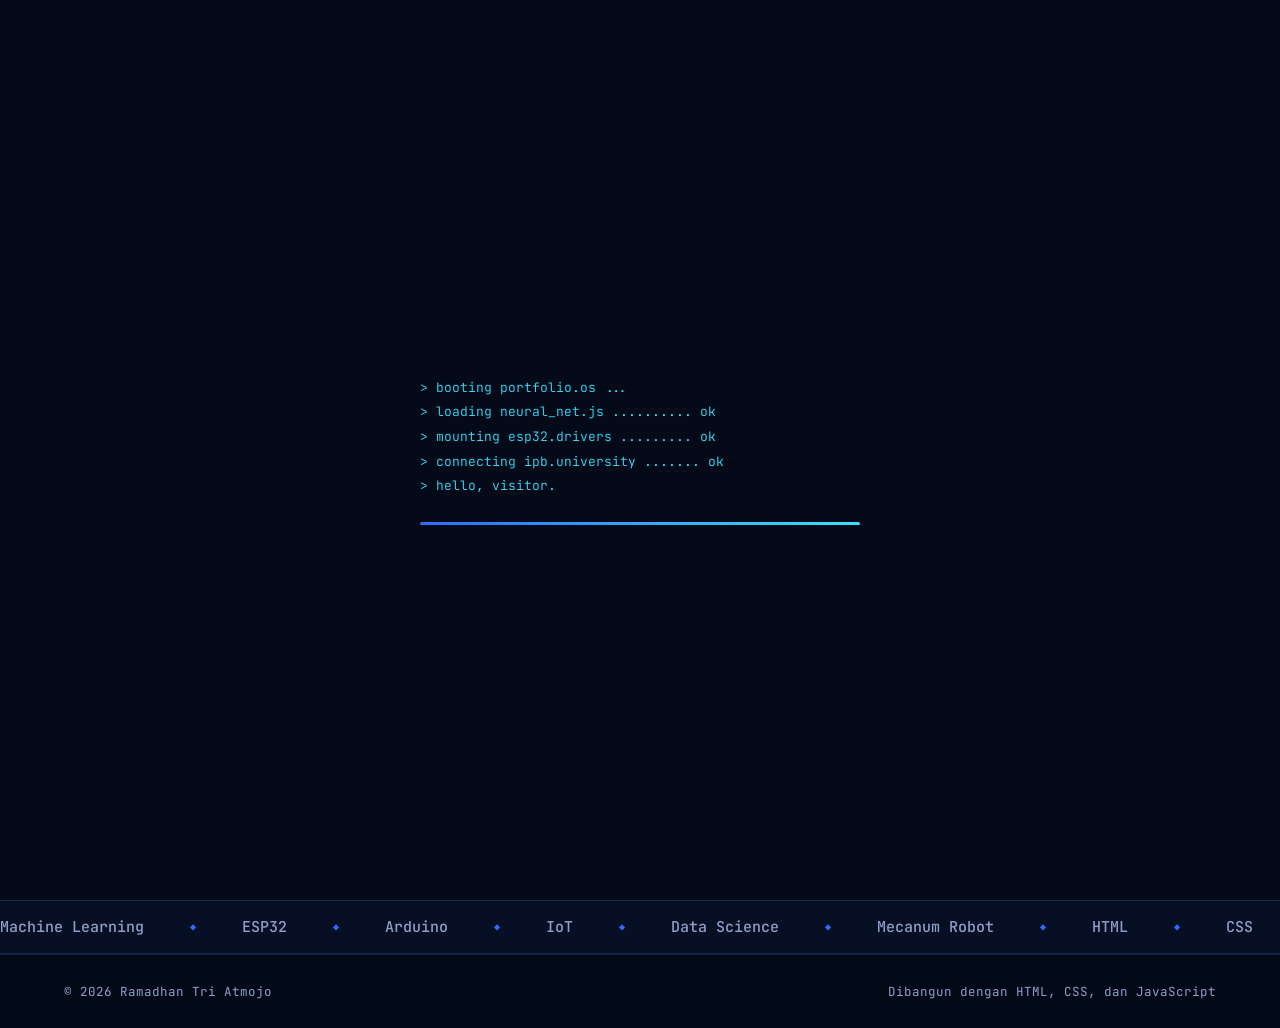
<file: index.html>
<!DOCTYPE html>
<html lang="id">
<head>
<meta charset="UTF-8">
<meta name="viewport" content="width=device-width, initial-scale=1">
<title>Ramadhan Tri Atmojo — AI Student, IPB University</title>
<meta name="description" content="Portfolio & CV Ramadhan Tri Atmojo, pendiri PT Vigaro Atmajaya (rencana), mahasiswa Kecerdasan Buatan IPB University. AI, data, robotika, IoT, dan web development.">
<meta name="theme-color" content="#040A18">
<link rel="preconnect" href="https://fonts.googleapis.com">
<link rel="preconnect" href="https://fonts.gstatic.com" crossorigin>
<link href="https://fonts.googleapis.com/css2?family=JetBrains+Mono:wght@400;500;700&family=Sora:wght@300;400;600;800&display=swap" rel="stylesheet">
<link rel="stylesheet" href="css/style.css">
</head>
<body>

<!-- BOOT SEQUENCE -->
<div id="boot" aria-hidden="true">
  <div class="boot-box">
    <pre id="bootLog"></pre>
    <div class="boot-bar"><i id="bootFill"></i></div>
  </div>
</div>

<canvas id="tiles" aria-hidden="true"></canvas>
<canvas id="matrix" aria-hidden="true"></canvas>
<div id="ring" aria-hidden="true"></div>
<canvas id="net" aria-hidden="true"></canvas>
<div class="grid-bg" aria-hidden="true"></div>
<div class="glow" id="glow" aria-hidden="true"></div>
<div class="progress"><i id="progress"></i></div>

<header class="nav" id="nav">
  <a href="#home" class="brand" aria-label="Beranda">
    <span class="brand-mark">RTA</span>
  </a>
  <nav class="links" id="links">
    <a href="#about" data-i18n="nav_about">Tentang</a>
    <a href="#skills" data-i18n="nav_skills">Skill</a>
    <a href="#projects" data-i18n="nav_projects">Proyek</a>
    <a href="#company" data-i18n="nav_company">Perusahaan</a>
    <a href="#lab" data-i18n="nav_lab">Lab</a>
    <a href="#education" data-i18n="nav_edu">Pendidikan</a>
    <a href="#terminal" data-i18n="nav_term">Terminal</a>
    <a href="#contact" data-i18n="nav_contact">Kontak</a>
  </nav>
  <div class="nav-right">
    <button class="pal-btn" id="palBtn" aria-label="Command palette"><kbd>Ctrl</kbd><kbd>K</kbd></button>
    <button class="lang" id="lang" aria-label="Ganti bahasa"><span class="on">ID</span><span>EN</span></button>
    <button class="burger" id="burger" aria-label="Menu"><i></i><i></i><i></i></button>
  </div>
</header>

<main id="top">

<!-- HOME -->
<div class="page active" id="home">
<section class="hero">
  <div class="hero-copy">
    <p class="status"><span class="pulse"></span><span data-i18n="status">Mahasiswa AI di IPB University</span></p>
    <h1 class="name" aria-label="Ramadhan Tri Atmojo">
      <span class="glitch" data-text="Ramadhan">Ramadhan</span>
      <span class="glitch" data-text="Tri Atmojo">Tri Atmojo</span>
    </h1>
    <p class="typed-line"><span class="prompt">&gt;</span> <span id="typed"></span><span class="caret"></span></p>
    <p class="lead" data-i18n="hero_lead">Aku belajar kecerdasan buatan sambil membuat sesuatu: dari model prediksi dan robot ESP32 sampai perangkat suara pintar dan website yang benar-benar online.</p>
    <div class="cta">
      <a href="#projects" class="btn primary" data-i18n="cta_projects">Lihat proyek</a>
      <a href="#contact" class="btn ghost" data-i18n="cta_contact">Hubungi aku</a>
    </div>
    <a href="#company" class="venture"><svg viewBox="0 0 24 24" aria-hidden="true"><path d="M12 2l8.66 5v10L12 22l-8.66-5V7z" fill="none" stroke="currentColor" stroke-width="1.6"/><path d="M8 9l4 7 4-7" fill="none" stroke="currentColor" stroke-width="1.6"/></svg><span data-i18n="vent">Pendiri PT Vigaro Atmajaya (dalam perencanaan)</span></a>
    <ul class="stats">
      <li><b data-count="4">0</b><span data-i18n="stat_proj">proyek unggulan</span></li>
      <li><b data-count="4">0</b><span data-i18n="stat_dom">bidang: AI, robotika, IoT, web</span></li>
      <li><b data-count="7">0</b><span data-i18n="stat_int">area yang kupelajari</span></li>
    </ul>
  </div>

  <div class="hero-photo">
    <div class="hud" id="hud">
      <canvas id="sphere" aria-hidden="true"></canvas>
      <svg class="ring r1" viewBox="0 0 200 200"><circle cx="100" cy="100" r="96" fill="none" stroke-dasharray="2 10"/></svg>
      <svg class="ring r2" viewBox="0 0 200 200"><circle cx="100" cy="100" r="88" fill="none" stroke-dasharray="40 18 6 18"/></svg>
      <div class="frame">
        <img src="assets/hero.jpg" alt="Ramadhan Tri Atmojo berjas almamater IPB di depan Gedung Andi Hakim Nasoetion" width="900" height="1600">
        <span class="scan"></span>
        <span class="corner tl"></span><span class="corner tr"></span><span class="corner bl"></span><span class="corner br"></span>
        <div class="tag t1"><i></i>face.detect &nbsp;ok</div>
        <div class="tag t2"><i></i>IPB University</div>
      </div>
      <div class="chip c1">ESP32</div>
      <div class="chip c2">ML</div>
      <div class="chip c3">IoT</div>
      <div class="chip c4">&lt;/&gt;</div>
    </div>
  </div>

  <a href="#about" class="scroll-hint" aria-label="Scroll"><i></i></a>
</section>

<!-- MARQUEE -->
<div class="marquee" aria-hidden="true">
  <div class="track" id="marquee"></div>
</div>

</div>

<!-- ABOUT -->
<section id="about" class="sec page">
  <div class="sec-head">
    <h2 class="split" data-i18n="about_h">Orang di balik kodenya</h2>
    <p class="sub" data-i18n="about_sub">AI student, builder, technology enthusiast.</p>
  </div>
  <div class="about">
    <div class="about-photo">
      <img src="assets/point.jpg" alt="Ramadhan menunjuk ke kamera di halaman kampus IPB" loading="lazy">
      <div class="photo-label"><span class="blink"></span> online</div>
    </div>
    <div class="about-text">
      <p data-i18n="about_p1">Aku Ramadhan Tri Atmojo, mahasiswa Kecerdasan Buatan di IPB University, Sekolah Sains Data, Matematika dan Ilmu Komputer. Aku tertarik pada AI, data, robotika, IoT, dan pengembangan software.</p>
      <p data-i18n="about_p2">Aku paling senang mengubah ide jadi teknologi yang bisa dipakai lewat proyek langsung: sistem machine learning, robot cerdas, perangkat berbasis AI, sampai aplikasi web.</p>
      <div class="interest" id="interest"></div>
      <div class="code-card">
<pre><span class="c-k">const</span> <span class="c-v">ramadhan</span> = {
  <span class="c-p">campus</span>: <span class="c-s">"IPB University"</span>,
  <span class="c-p">major</span>:  <span class="c-s">"Artificial Intelligence"</span>,
  <span class="c-p">mode</span>:   <span class="c-s">"learn → build → ship"</span>,
  <span class="c-p">building</span>: [<span class="c-s">"ML"</span>, <span class="c-s">"robots"</span>, <span class="c-s">"IoT"</span>, <span class="c-s">"web"</span>]
};</pre>
      </div>
    </div>
  </div>
</section>

<!-- SKILLS -->
<section id="skills" class="sec page">
  <div class="sec-head">
    <h2 class="split" data-i18n="skills_h">Tumpukan teknologiku</h2>
    <p class="sub" data-i18n="skills_sub">Arahkan kursor ke orbit, atau lihat daftarnya di sebelah.</p>
  </div>
  <div class="skills">
    <div class="orbit" id="orbit" aria-hidden="true">
      <div class="core"><span>AI</span></div>
    </div>
    <div class="skill-groups">
      <article class="sg">
        <h3>Artificial Intelligence &amp; Data</h3>
        <ul><li>Machine Learning</li><li>Data preprocessing</li><li>Exploratory Data Analysis</li><li>Feature engineering</li><li>Model evaluation</li><li data-i18n="sk_deploy">Konsep AI &amp; deployment</li></ul>
      </article>
      <article class="sg">
        <h3>Robotics &amp; Embedded</h3>
        <ul><li>ESP32</li><li>Arduino</li><li>Motor control</li><li>Servo</li><li>Mecanum robot</li><li>PS3 controller</li><li data-i18n="sk_sensor">Sensor &amp; aktuator</li></ul>
      </article>
      <article class="sg">
        <h3>IoT &amp; Smart Device</h3>
        <ul><li>Wi-Fi</li><li>Relay / smart home</li><li>Voice input</li><li data-i18n="sk_cloud">Layanan AI cloud</li></ul>
      </article>
      <article class="sg">
        <h3>Web Development</h3>
        <ul><li>HTML / CSS / JavaScript</li><li>Responsive UI</li><li>Multi-page website</li><li>GitHub</li><li>Vercel</li><li data-i18n="sk_domain">Domain &amp; hosting</li></ul>
      </article>
    </div>
  </div>
</section>

<!-- PROJECTS -->
<section id="projects" class="sec page">
  <div class="sec-head">
    <h2 class="split" data-i18n="proj_h">Hal-hal yang sudah kubangun</h2>
    <p class="sub" data-i18n="proj_sub">Empat proyek, empat sisi teknologi.</p>
  </div>
  <div class="projects">

    <article class="card tilt">
      <div class="viz viz-chart">
        <svg viewBox="0 0 320 150" preserveAspectRatio="none">
          <g class="gridl"><path d="M0 30H320M0 75H320M0 120H320"/></g>
          <path class="area" d="M10 118 C40 110 60 90 90 96 S140 60 170 66 S215 40 240 44 L240 150 L10 150Z"/>
          <path class="line" d="M10 118 C40 110 60 90 90 96 S140 60 170 66 S215 40 240 44"/>
          <path class="pred" d="M240 44 C262 38 285 30 310 22"/>
          <circle class="dot" cx="240" cy="44" r="4"/>
          <circle class="dot2" cx="310" cy="22" r="4"/>
        </svg>
        <span class="viz-tag">prediksi_produksi.fit()</span>
      </div>
      <div class="card-body">
        <p class="cat">AI &amp; Machine Learning</p>
        <h3>Lacta-Predict</h3>
        <p data-i18n="p1_desc">Sistem prediksi produksi susu sapi perah berbasis data tabular. Mencakup preprocessing, EDA, feature engineering, dan evaluasi model.</p>
        <ul class="tags"><li>Tabular data</li><li>EDA</li><li>Feature engineering</li><li>Model evaluation</li></ul>
      </div>
    </article>

    <article class="card tilt">
      <div class="viz viz-robot" id="robotViz">
        <span class="viz-tag">mecanum.drive(x, y, rot)</span>
      </div>
      <div class="card-body">
        <p class="cat">Robotics &amp; Embedded System</p>
        <h3>ESP32 Mecanum Robot</h3>
        <p data-i18n="p2_desc">Konsep robot transporter beroda mecanum berbasis ESP32, dengan beberapa motor, servo, gripper, dan sistem lift. Dikendalikan lewat PS3 controller.</p>
        <ul class="tags"><li>ESP32</li><li>Motor control</li><li>Servo</li><li>PS3 controller</li></ul>
      </div>
    </article>

    <article class="card tilt">
      <div class="viz viz-voice">
        <div class="wave" id="wave"></div>
        <span class="viz-tag">aiva.listen()</span>
      </div>
      <div class="card-body">
        <p class="cat">AI &amp; IoT</p>
        <h3>AIVA Smart Voice Assistant</h3>
        <p data-i18n="p3_desc">Perangkat berbasis ESP32 yang menggabungkan input suara, speaker, Wi-Fi, relay untuk smart home, dan layanan AI di cloud.</p>
        <ul class="tags"><li>ESP32</li><li>Voice</li><li>Smart home</li><li>Cloud AI</li></ul>
      </div>
    </article>

    <article class="card tilt">
      <div class="viz viz-web">
        <div class="browser">
          <div class="bar"><i></i><i></i><i></i><span>samlegalprima</span></div>
          <div class="code" id="webCode"></div>
        </div>
        <span class="viz-tag">vercel deploy --prod</span>
      </div>
      <div class="card-body">
        <p class="cat">Web Development &amp; Deployment</p>
        <h3>SAM Legal Prima</h3>
        <p data-i18n="p4_desc">Website company profile multi-halaman dengan UI responsif, dibangun dengan HTML, CSS, dan JavaScript, lalu di-deploy lewat GitHub dan Vercel dengan domain sendiri.</p>
        <ul class="tags"><li>HTML/CSS/JS</li><li>GitHub</li><li>Vercel</li><li>Responsive</li></ul>
      </div>
    </article>

  </div>
</section>

<!-- LAB -->
<section id="lab" class="sec page">
  <div class="sec-head">
    <h2 class="split" data-i18n="lab_h">Lab interaktif</h2>
    <p class="sub" data-i18n="lab_sub">Dua demo nyata yang berjalan langsung di browsermu.</p>
  </div>
  <div class="lab">
    <article class="lab-card">
      <header>
        <h3 data-i18n="mec_h">Simulator Mecanum Drive</h3>
        <p data-i18n="mec_p">Kendalikan robot dengan W A S D atau tombol panah, putar dengan Q dan E. Kecepatan empat roda dihitung dengan kinematika mecanum yang asli. Diam sebentar dan robot jalan sendiri.</p>
      </header>
      <canvas id="mecCv" width="640" height="400" aria-label="Simulator robot mecanum"></canvas>
      <div class="wheels" id="wheelBars"></div>
      <div class="pad" id="mecPad">
        <button data-k="q" aria-label="Putar kiri">⟲</button><button data-k="w" aria-label="Maju">▲</button><button data-k="e" aria-label="Putar kanan">⟳</button>
        <button data-k="a" aria-label="Geser kiri">◀</button><button data-k="s" aria-label="Mundur">▼</button><button data-k="d" aria-label="Geser kanan">▶</button>
      </div>
    </article>
    <article class="lab-card">
      <header>
        <h3 data-i18n="nn_h">Playground Jaringan Saraf</h3>
        <p data-i18n="nn_p">Jaringan saraf kecil (7-8-8-1) yang benar-benar dilatih di browsermu saat ini. Lihat batas keputusannya berubah seiring epoch.</p>
      </header>
      <canvas id="nnCv" width="440" height="440" aria-label="Visualisasi jaringan saraf"></canvas>
      <div class="nn-ctl">
        <button class="mini" id="nnToggle" data-i18n="nn_pause">Jeda</button>
        <button class="mini" id="nnReset" data-i18n="nn_reset">Reset</button>
        <span class="sep"></span>
        <button class="mini ds on" data-ds="spiral" data-i18n="ds_spiral">Spiral</button>
        <button class="mini ds" data-ds="circle" data-i18n="ds_circle">Lingkaran</button>
        <button class="mini ds" data-ds="xor">XOR</button>
      </div>
      <div class="nn-stats"><span>epoch <b id="nnEp">0</b></span><span>loss <b id="nnLoss">–</b></span><span>acc <b id="nnAcc">–</b></span></div>
    </article>
  </div>
</section>

<!-- EDUCATION -->
<section id="education" class="sec page">
  <div class="sec-head">
    <h2 class="split" data-i18n="edu_h">Pendidikan</h2>
    <p class="sub" data-i18n="edu_sub">Tempat aku belajar membangun AI.</p>
  </div>
  <div class="edu">
    <div class="edu-photo">
      <img src="assets/campus.jpg" alt="Ramadhan di depan Gedung Andi Hakim Nasoetion, IPB University" loading="lazy">
      <div class="edu-cap"><b>Gedung Andi Hakim Nasoetion</b><span>IPB University, Bogor</span></div>
    </div>
    <div class="timeline">
      <div class="node">
        <div class="dot"></div>
        <div class="node-body">
          <h3>IPB University</h3>
          <p class="degree" data-i18n="edu_deg">Kecerdasan Buatan (Artificial Intelligence)</p>
          <p class="where" data-i18n="edu_school">Sekolah Sains Data, Matematika dan Ilmu Komputer</p>
          <p class="now"><span class="pulse"></span><span data-i18n="edu_now">Mahasiswa aktif</span></p>
        </div>
      </div>
      <div class="node next">
        <div class="dot"></div>
        <div class="node-body">
          <h3 data-i18n="next_h">Sedang kukerjakan</h3>
          <p data-i18n="next_p">Memperdalam machine learning dan deployment AI, sambil terus membangun proyek robotika, IoT, dan web.</p>
        </div>
      </div>
    </div>
  </div>
</section>

<!-- TERMINAL -->
<section id="terminal" class="sec page">
  <div class="sec-head">
    <h2 class="split" data-i18n="term_h">Coba terminalku</h2>
    <p class="sub" data-i18n="term_sub">Ketik <code>help</code> lalu tekan Enter.</p>
  </div>
  <div class="term" id="term">
    <div class="term-bar"><i></i><i></i><i></i><span>ramadhan@ipb: ~</span></div>
    <div class="term-body" id="termBody" aria-live="polite"></div>
    <form class="term-in" id="termForm" autocomplete="off">
      <label for="termInput" class="prompt">ramadhan@ipb:~$</label>
      <input id="termInput" type="text" spellcheck="false" autocapitalize="off" aria-label="Perintah terminal">
    </form>
    <div class="term-quick" id="termQuick"></div>
  </div>
</section>

<!-- COMPANY -->
<section id="company" class="sec page">
  <div class="sec-head">
    <h2 class="split" data-i18n="co_h">Perusahaan teknologi yang sedang kurencanakan</h2>
    <p class="sub" data-i18n="co_sub">Dari proyek kuliah menuju produk dan layanan nyata.</p>
  </div>
  <div class="company">
    <div class="co-logo" aria-hidden="true">
      <svg viewBox="0 0 240 240">
        <defs><linearGradient id="cg" x1="0" y1="0" x2="1" y2="1"><stop offset="0" stop-color="#38E1FF"/><stop offset="1" stop-color="#2F6BFF"/></linearGradient></defs>
        <g class="co-spin"><polygon points="120,6 219,63 219,177 120,234 21,177 21,63" fill="none" stroke="#38E1FF" stroke-width="1" stroke-dasharray="3 9" opacity=".7"/></g>
        <polygon points="120,22 206,71 206,169 120,218 34,169 34,71" fill="rgba(47,107,255,.08)" stroke="url(#cg)" stroke-width="3"/>
        <g class="co-spin rev"><polygon points="120,44 187,82 187,158 120,196 53,158 53,82" fill="none" stroke="#2F6BFF" stroke-width="1.2" stroke-dasharray="30 14 4 14"/></g>
        <path class="co-v" d="M82 88 L120 160 L158 88" fill="none" stroke="url(#cg)" stroke-width="9" stroke-linecap="round" stroke-linejoin="round"/>
        <path d="M120 160 V196" stroke="#38E1FF" stroke-width="3" stroke-linecap="round"/>
        <circle class="co-n" cx="82" cy="88" r="6" fill="#38E1FF"/><circle class="co-n" cx="158" cy="88" r="6" fill="#FFB84D"/><circle class="co-n" cx="120" cy="196" r="6" fill="#38E1FF"/>
      </svg>
    </div>
    <div class="co-text">
      <p class="co-status"><span class="pulse amber"></span><span data-i18n="co_status">Tahap perencanaan</span></p>
      <h3 class="co-name">PT Vigaro Atmajaya</h3>
      <p data-i18n="co_p1">PT Vigaro Atmajaya adalah rencana perusahaan teknologi yang ingin kubangun. Tujuannya mengubah pengalaman di proyek AI, robotika, IoT, dan web menjadi produk dan layanan yang berguna bagi bisnis dan masyarakat.</p>
      <p data-i18n="co_p2">Saat ini perusahaan ini masih dalam tahap perencanaan. Semua yang kubangun di bagian Proyek menjadi fondasinya.</p>
      <p class="founder"><span data-i18n="co_founder">Pendiri</span>: Ramadhan Tri Atmojo</p>
    </div>
  </div>

  <div class="co-focus">
    <article class="fc"><h3 data-i18n="f1_h">Solusi AI &amp; Data</h3><p data-i18n="f1_p">Sistem prediksi dan analisis data untuk kebutuhan nyata, seperti yang dibangun di Lacta-Predict.</p></article>
    <article class="fc"><h3 data-i18n="f2_h">Robotika &amp; IoT</h3><p data-i18n="f2_p">Perangkat pintar, robot, dan smart home berbasis ESP32 dan layanan cloud.</p></article>
    <article class="fc"><h3 data-i18n="f3_h">Web &amp; Software</h3><p data-i18n="f3_p">Website dan aplikasi yang dibangun, di-deploy, dan dirawat sampai benar-benar online.</p></article>
  </div>

  <h3 class="rm-title" data-i18n="rm_h">Rencana tahapan</h3>
  <ol class="roadmap">
    <li class="rm-step now"><b data-i18n="rm1">Riset &amp; konsep</b><span data-i18n="rm1s">Sedang berjalan</span></li>
    <li class="rm-step"><b data-i18n="rm2">Prototipe produk</b><span data-i18n="rm2s">Berikutnya</span></li>
    <li class="rm-step"><b data-i18n="rm3">Legalitas &amp; pendirian</b><span data-i18n="rm3s">Direncanakan</span></li>
    <li class="rm-step"><b data-i18n="rm4">Peluncuran</b><span data-i18n="rm4s">Direncanakan</span></li>
  </ol>
</section>

<!-- CONTACT -->
<section id="contact" class="sec page contact">
  <div class="contact-box">
    <h2 data-i18n="contact_h">Mari bikin sesuatu bareng.</h2>
    <p data-i18n="contact_p">Terbuka untuk kolaborasi proyek, lomba, magang, dan diskusi seputar AI, robotika, dan web.</p>
    <div class="contact-links" id="contactLinks"></div>
  </div>
</section>

</main>

<footer class="foot">
  <span>© <span id="year"></span> Ramadhan Tri Atmojo</span>
  <span class="foot-r" data-i18n="foot">Dibangun dengan HTML, CSS, dan JavaScript</span>
</footer>

<div id="palette" hidden>
  <div class="pal-box" role="dialog" aria-modal="true" aria-label="Command palette">
    <input id="palIn" type="text" autocomplete="off" spellcheck="false">
    <ul id="palList" role="listbox"></ul>
    <div class="pal-foot"><span>↑ ↓</span> navigasi · <span>Enter</span> buka · <span>Esc</span> tutup · <span>1–9</span> loncat halaman</div>
  </div>
</div>
<div class="hud-status" aria-hidden="true"><span class="blink"></span> <span id="hudPage">home</span> <i>|</i> <span id="hudClock">00:00:00</span> <i>|</i> <span id="hudFps">60</span> fps</div>

<script src="js/config.js"></script>
<script src="js/fx.js"></script>
<script src="js/lab.js"></script>
<script src="js/main.js"></script>
</body>
</html>
</file>
<file: css/style.css>
:root{
  --ink:#040A18;
  --panel:#0A1530;
  --panel2:#0E1C40;
  --line:rgba(120,160,255,.16);
  --blue:#2F6BFF;
  --cyan:#38E1FF;
  --amber:#FFB84D;
  --text:#E8EEFF;
  --muted:#8FA0C8;
  --display:'Sora',system-ui,-apple-system,'Segoe UI',sans-serif;
  --mono:'JetBrains Mono',ui-monospace,Consolas,monospace;
  --pad:clamp(20px,5vw,72px);
}
*{box-sizing:border-box;margin:0;padding:0}
html{scroll-behavior:auto}
body{background:var(--ink);color:var(--text);font-family:var(--display);font-weight:300;line-height:1.7;overflow-x:hidden;-webkit-font-smoothing:antialiased}
img{display:block;max-width:100%}
a{color:inherit;text-decoration:none}
ul{list-style:none}
code{font-family:var(--mono);color:var(--cyan);background:rgba(56,225,255,.08);padding:1px 7px;border-radius:5px;font-size:.9em}
:focus-visible{outline:2px solid var(--cyan);outline-offset:3px;border-radius:4px}
::selection{background:var(--blue);color:#fff}

/* ---------- Background layers ---------- */
#net{position:fixed;inset:0;width:100%;height:100%;z-index:0;pointer-events:none}
.grid-bg{position:fixed;inset:0;z-index:0;pointer-events:none;
  background-image:linear-gradient(var(--line) 1px,transparent 1px),linear-gradient(90deg,var(--line) 1px,transparent 1px);
  background-size:64px 64px;
  -webkit-mask-image:radial-gradient(ellipse at 50% 30%,#000 10%,transparent 75%);
  mask-image:radial-gradient(ellipse at 50% 30%,#000 10%,transparent 75%);opacity:.5}
.glow{position:fixed;width:520px;height:520px;left:0;top:0;z-index:0;pointer-events:none;border-radius:50%;
  background:radial-gradient(circle,rgba(47,107,255,.22),transparent 65%);transform:translate(-50%,-50%);transition:opacity .3s}
main,.nav,.foot{position:relative;z-index:2}
.progress{position:fixed;top:0;left:0;right:0;height:3px;z-index:60}
.progress i{display:block;height:100%;width:0;background:linear-gradient(90deg,var(--blue),var(--cyan));box-shadow:0 0 12px var(--cyan)}

/* ---------- Boot ---------- */
#boot{position:fixed;inset:0;z-index:100;background:var(--ink);display:grid;place-items:center;transition:opacity .6s,visibility .6s}
#boot.done{opacity:0;visibility:hidden}
.boot-box{width:min(440px,86vw)}
#bootLog{font-family:var(--mono);font-size:13px;color:var(--cyan);line-height:1.9;min-height:130px;white-space:pre-wrap}
.boot-bar{height:3px;background:var(--line);margin-top:16px;border-radius:3px;overflow:hidden}
.boot-bar i{display:block;height:100%;width:0;background:linear-gradient(90deg,var(--blue),var(--cyan));transition:width .25s}

/* ---------- Nav ---------- */
.nav{position:fixed;top:0;left:0;right:0;z-index:50;display:flex;align-items:center;justify-content:space-between;padding:14px var(--pad);
  background:linear-gradient(rgba(4,10,24,.85),rgba(4,10,24,.35));backdrop-filter:blur(10px);-webkit-backdrop-filter:blur(10px);border-bottom:1px solid var(--line)}
.brand-mark{font-family:var(--mono);font-weight:700;font-size:15px;letter-spacing:.08em;padding:6px 12px;border:1px solid var(--cyan);color:var(--cyan);border-radius:6px;box-shadow:0 0 14px rgba(56,225,255,.25) inset}
.links{display:flex;gap:24px;font-size:14px}
.links a{color:var(--muted);position:relative;transition:color .2s}
.links a:hover,.links a.active{color:var(--text)}
.links a::after{content:"";position:absolute;left:0;bottom:-6px;height:2px;width:0;background:var(--cyan);transition:width .25s}
.links a.active::after,.links a:hover::after{width:100%}
.nav-right{display:flex;align-items:center;gap:12px}
.lang{display:flex;border:1px solid var(--line);border-radius:999px;overflow:hidden;background:rgba(10,21,48,.6);cursor:pointer;color:var(--muted);font:500 12px var(--mono)}
.lang span{padding:6px 11px;transition:.2s}
.lang span.on{background:var(--blue);color:#fff}
.burger{display:none;background:none;border:0;cursor:pointer;width:34px;height:34px;flex-direction:column;justify-content:center;gap:6px}
.burger i{display:block;height:2px;background:var(--text);transition:.3s}

/* ---------- Hero ---------- */
.hero{min-height:100vh;display:grid;grid-template-columns:1.15fr .85fr;align-items:center;gap:40px;padding:120px var(--pad) 70px;position:relative}
.status{display:inline-flex;align-items:center;gap:10px;font:500 13px var(--mono);color:var(--cyan);border:1px solid var(--line);background:rgba(10,21,48,.6);padding:7px 14px;border-radius:999px;margin-bottom:26px}
.pulse{width:8px;height:8px;border-radius:50%;background:#3dff9a;box-shadow:0 0 0 0 rgba(61,255,154,.6);animation:pulse 1.8s infinite}
@keyframes pulse{70%{box-shadow:0 0 0 10px rgba(61,255,154,0)}100%{box-shadow:0 0 0 0 rgba(61,255,154,0)}}
.name{font-weight:800;font-size:clamp(44px,7.4vw,104px);line-height:.98;margin-bottom:-.1em;letter-spacing:-.035em;display:flex;flex-direction:column}
.glitch{position:relative;display:inline-block;width:fit-content;padding-bottom:.12em;background:linear-gradient(100deg,#fff 30%,#9db9ff 70%,var(--cyan));-webkit-background-clip:text;background-clip:text;color:transparent}
.glitch::before,.glitch::after{content:attr(data-text);position:absolute;inset:0;opacity:0;-webkit-background-clip:text;background-clip:text}
.glitch::before{color:var(--cyan);-webkit-text-fill-color:var(--cyan);transform:translate(-3px,0);clip-path:inset(20% 0 55% 0)}
.glitch::after{color:#ff3d7f;-webkit-text-fill-color:#ff3d7f;transform:translate(3px,0);clip-path:inset(60% 0 8% 0)}
.glitch:hover::before,.glitch:hover::after,.boot-glitch .glitch::before,.boot-glitch .glitch::after{opacity:.8;animation:glitch .35s steps(2) 3}
@keyframes glitch{0%{transform:translate(-4px,1px)}50%{transform:translate(4px,-2px)}100%{transform:translate(-2px,1px)}}
.typed-line{margin-top:26px;font:500 clamp(16px,2vw,22px) var(--mono);color:var(--text);min-height:1.7em}
.prompt{color:var(--cyan)}
.caret{display:inline-block;width:10px;height:1.1em;background:var(--cyan);margin-left:3px;vertical-align:-3px;animation:blink 1s steps(1) infinite}
@keyframes blink{50%{opacity:0}}
.lead{margin-top:18px;max-width:54ch;color:var(--muted);font-size:clamp(15px,1.5vw,18px)}
.cta{display:flex;flex-wrap:wrap;gap:14px;margin-top:32px}
.btn{display:inline-flex;align-items:center;justify-content:center;padding:13px 26px;border-radius:10px;font-weight:600;font-size:15px;transition:transform .2s,box-shadow .3s,background .3s;border:1px solid transparent;cursor:pointer;font-family:var(--display)}
.btn.primary{background:linear-gradient(135deg,var(--blue),#1b49d6);color:#fff;box-shadow:0 8px 30px rgba(47,107,255,.4)}
.btn.primary:hover{transform:translateY(-3px);box-shadow:0 14px 40px rgba(56,225,255,.4)}
.btn.ghost{border-color:var(--line);background:rgba(10,21,48,.6);color:var(--text)}
.btn.ghost:hover{border-color:var(--cyan);color:var(--cyan);transform:translateY(-3px)}
.stats{display:flex;flex-wrap:wrap;gap:34px;margin-top:44px;padding-top:26px;border-top:1px solid var(--line)}
.stats li{display:flex;align-items:center;gap:12px;max-width:190px}
.stats b{font-size:42px;font-weight:800;line-height:1;color:var(--cyan);font-family:var(--display)}
.stats span{font-size:12.5px;color:var(--muted);line-height:1.4}

/* HUD photo */
.hero-photo{display:flex;justify-content:center}
.hud{position:relative;width:min(400px,82vw);aspect-ratio:9/13}
.ring{position:absolute;left:50%;top:50%;stroke:var(--cyan);stroke-width:1;opacity:.55;pointer-events:none}
.r1{width:128%;aspect-ratio:1;margin:-64% 0 0 -64%;animation:spin 40s linear infinite}
.r2{width:112%;aspect-ratio:1;margin:-56% 0 0 -56%;stroke:var(--blue);stroke-width:1.5;animation:spin 26s linear infinite reverse}
@keyframes spin{to{transform:rotate(360deg)}}
.frame{position:absolute;inset:0;border-radius:22px;overflow:hidden;border:1px solid rgba(56,225,255,.45);background:var(--panel);
  box-shadow:0 0 0 6px rgba(47,107,255,.08),0 30px 80px rgba(0,0,0,.6),0 0 60px rgba(47,107,255,.35);transform-style:preserve-3d;transition:transform .15s}
.frame img{width:100%;height:100%;object-fit:cover;object-position:50% 25%;filter:saturate(1.08) contrast(1.04)}
.frame::after{content:"";position:absolute;inset:0;background:linear-gradient(180deg,transparent 55%,rgba(4,10,24,.75));pointer-events:none}
.scan{position:absolute;left:0;right:0;height:90px;background:linear-gradient(180deg,transparent,rgba(56,225,255,.28),transparent);border-bottom:1px solid var(--cyan);animation:scan 4.5s ease-in-out infinite;z-index:3}
@keyframes scan{0%{top:-90px}100%{top:100%}}
.corner{position:absolute;width:26px;height:26px;border:2px solid var(--cyan);z-index:4}
.tl{top:12px;left:12px;border-right:0;border-bottom:0}.tr{top:12px;right:12px;border-left:0;border-bottom:0}
.bl{bottom:12px;left:12px;border-right:0;border-top:0}.br{bottom:12px;right:12px;border-left:0;border-top:0}
.tag{position:absolute;z-index:5;font:500 11px var(--mono);background:rgba(4,10,24,.75);border:1px solid var(--line);padding:5px 10px;border-radius:6px;display:flex;align-items:center;gap:7px;color:var(--cyan);backdrop-filter:blur(4px)}
.tag i{width:6px;height:6px;border-radius:50%;background:#3dff9a;animation:blink 1.4s infinite}
.t1{top:20px;right:18px}.t2{bottom:22px;left:50%;transform:translateX(-50%);color:var(--text);white-space:nowrap}
.chip{position:absolute;z-index:6;font:700 12px var(--mono);padding:8px 13px;border-radius:10px;background:rgba(10,21,48,.9);border:1px solid var(--cyan);color:var(--cyan);box-shadow:0 0 18px rgba(56,225,255,.3);animation:float 5s ease-in-out infinite}
.c1{left:-26px;top:14%}.c2{right:-22px;top:42%;animation-delay:-1.5s;border-color:var(--blue);color:#9db9ff}
.c3{left:-18px;bottom:20%;animation-delay:-3s;border-color:var(--amber);color:var(--amber)}.c4{right:-14px;bottom:6%;animation-delay:-2s}
@keyframes float{50%{transform:translateY(-14px)}}
.scroll-hint{position:absolute;bottom:22px;left:50%;width:24px;height:40px;border:1.5px solid var(--muted);border-radius:14px;transform:translateX(-50%);opacity:.7}
.scroll-hint i{position:absolute;left:50%;top:7px;width:3px;height:8px;margin-left:-1.5px;background:var(--cyan);border-radius:3px;animation:wheel 1.6s infinite}
@keyframes wheel{0%{opacity:1;transform:translateY(0)}100%{opacity:0;transform:translateY(14px)}}

/* ---------- Marquee ---------- */
.marquee{position:relative;z-index:2;overflow:hidden;border-block:1px solid var(--line);background:rgba(10,21,48,.55);padding:16px 0}
.track{display:flex;gap:46px;width:max-content;animation:marq 38s linear infinite;font:500 15px var(--mono);color:var(--muted)}
.track span{display:flex;align-items:center;gap:46px;white-space:nowrap}
.track span::after{content:"◆";color:var(--blue);font-size:10px}
.marquee:hover .track{animation-play-state:paused}
@keyframes marq{to{transform:translateX(-50%)}}

/* ---------- Sections ---------- */
.sec{padding:clamp(70px,10vw,130px) var(--pad);position:relative;z-index:2}
.sec-head{margin-bottom:54px;max-width:760px}
.sec-head h2{font-size:clamp(30px,4.6vw,56px);font-weight:800;letter-spacing:-.03em;line-height:1.1}
.sub{margin-top:12px;color:var(--muted);font-size:17px}
.split{position:relative;display:inline-block;overflow:hidden}
.split>span{display:inline-block;transform:translateY(105%);transition:transform .8s cubic-bezier(.2,.8,.2,1)}
.in .split>span,.split.in>span{transform:none}

/* About */
.about{display:grid;grid-template-columns:.8fr 1.2fr;gap:clamp(30px,5vw,70px);align-items:start}
.about-photo{position:relative;border-radius:20px;overflow:hidden;border:1px solid var(--line);aspect-ratio:3/4;max-width:420px}
.about-photo img{width:100%;height:100%;object-fit:cover;object-position:50% 20%}
.about-photo::after{content:"";position:absolute;inset:0;background:linear-gradient(135deg,rgba(47,107,255,.25),transparent 45%,rgba(56,225,255,.15));mix-blend-mode:screen}
.photo-label{position:absolute;left:14px;bottom:14px;z-index:2;font:500 12px var(--mono);background:rgba(4,10,24,.8);padding:6px 12px;border-radius:999px;border:1px solid var(--line);display:flex;align-items:center;gap:8px}
.blink{width:8px;height:8px;border-radius:50%;background:#3dff9a;animation:blink 1.2s infinite}
.about-text p{color:#c3cff0;font-size:17px;max-width:62ch;margin-bottom:18px}
.interest{display:flex;flex-wrap:wrap;gap:10px;margin:26px 0}
.interest span{font-size:13.5px;padding:7px 15px;border-radius:999px;border:1px solid var(--line);background:rgba(10,21,48,.7);transition:.25s}
.interest span:hover{border-color:var(--cyan);color:var(--cyan);transform:translateY(-3px);box-shadow:0 8px 20px rgba(56,225,255,.15)}
.code-card{border:1px solid var(--line);border-left:3px solid var(--cyan);background:rgba(6,14,36,.85);border-radius:12px;padding:20px 24px;overflow-x:auto}
.code-card pre{font:400 14px/1.8 var(--mono);color:#c3cff0}
.c-k{color:#c792ff}.c-v{color:var(--cyan)}.c-p{color:#9db9ff}.c-s{color:var(--amber)}

/* Skills */
.skills{display:grid;grid-template-columns:minmax(300px,.9fr) 1.1fr;gap:clamp(24px,4vw,60px);align-items:center}
.orbit{position:relative;width:min(480px,100%);aspect-ratio:1;margin:0 auto}
.core{position:absolute;left:50%;top:50%;width:26%;aspect-ratio:1;transform:translate(-50%,-50%);border-radius:50%;display:grid;place-items:center;
  background:radial-gradient(circle,var(--blue),#10256b);box-shadow:0 0 50px rgba(47,107,255,.8),0 0 0 8px rgba(47,107,255,.15);z-index:2;animation:corePulse 3s infinite}
.core span{font-weight:800;font-size:clamp(20px,3vw,32px);letter-spacing:.04em}
@keyframes corePulse{50%{box-shadow:0 0 80px rgba(56,225,255,.9),0 0 0 16px rgba(47,107,255,.08)}}
.o-ring{position:absolute;left:50%;top:50%;border-radius:50%;border:1px dashed rgba(120,160,255,.3);animation:spin linear infinite}
.o-item{position:absolute;transform:translate(-50%,-50%)}
.o-item span{display:block;font:500 11.5px var(--mono);padding:6px 11px;border-radius:8px;background:var(--panel2);border:1px solid var(--line);white-space:nowrap;animation:spin linear infinite reverse;animation-duration:inherit;transition:.25s}
.o-ring:hover,.o-ring:hover span{animation-play-state:paused}
.o-item span:hover{border-color:var(--cyan);color:var(--cyan);box-shadow:0 0 16px rgba(56,225,255,.4)}
.skill-groups{display:grid;grid-template-columns:1fr 1fr;gap:16px}
.sg{border:1px solid var(--line);background:linear-gradient(160deg,rgba(14,28,64,.8),rgba(8,17,40,.8));border-radius:16px;padding:22px;transition:.3s}
.sg:hover{border-color:rgba(56,225,255,.5);transform:translateY(-4px)}
.sg h3{font-size:15px;font-weight:600;margin-bottom:14px;color:var(--cyan)}
.sg li{display:inline-block;font-size:12.5px;color:#c3cff0;background:rgba(47,107,255,.12);padding:4px 10px;border-radius:6px;margin:0 6px 7px 0}

/* Projects */
.projects{display:grid;grid-template-columns:repeat(2,1fr);gap:26px}
.card{border:1px solid var(--line);border-radius:20px;overflow:hidden;background:linear-gradient(170deg,rgba(14,28,64,.9),rgba(7,15,36,.95));transition:border-color .3s,box-shadow .3s,transform .15s;transform-style:preserve-3d;will-change:transform}
.card:hover{border-color:rgba(56,225,255,.55);box-shadow:0 24px 60px rgba(0,0,0,.5),0 0 40px rgba(47,107,255,.2)}
.viz{position:relative;height:210px;background:#060f26;border-bottom:1px solid var(--line);overflow:hidden;display:grid;place-items:center}
.viz::before{content:"";position:absolute;inset:0;background-image:linear-gradient(var(--line) 1px,transparent 1px),linear-gradient(90deg,var(--line) 1px,transparent 1px);background-size:24px 24px;opacity:.5}
.viz-tag{position:absolute;left:14px;bottom:10px;font:500 11px var(--mono);color:var(--cyan);opacity:.85;z-index:3}
.card-body{padding:24px 26px 28px}
.cat{font:500 12px var(--mono);color:var(--amber);margin-bottom:6px}
.card h3{font-size:24px;font-weight:600;margin-bottom:10px;letter-spacing:-.01em}
.card-body>p:not(.cat){color:var(--muted);font-size:15px}
.tags{display:flex;flex-wrap:wrap;gap:8px;margin-top:18px}
.tags li{font:400 11.5px var(--mono);padding:4px 10px;border-radius:6px;border:1px solid var(--line);color:#9db9ff}

/* chart viz */
.viz-chart svg{position:absolute;inset:0;width:100%;height:100%}
.gridl path{stroke:var(--line);stroke-width:1;fill:none}
.viz-chart .line{fill:none;stroke:var(--cyan);stroke-width:2.5;stroke-dasharray:400;stroke-dashoffset:400;animation:draw 3.5s ease-out infinite;filter:drop-shadow(0 0 6px var(--cyan))}
.viz-chart .area{fill:rgba(56,225,255,.1);opacity:0;animation:fadeA 3.5s ease-out infinite}
.viz-chart .pred{fill:none;stroke:var(--amber);stroke-width:2.5;stroke-dasharray:6 6;opacity:0;animation:predA 3.5s ease-out infinite}
.viz-chart .dot{fill:var(--cyan);opacity:0;animation:fadeA 3.5s infinite}
.viz-chart .dot2{fill:var(--amber);opacity:0;animation:predA 3.5s infinite}
@keyframes draw{0%{stroke-dashoffset:400}60%,100%{stroke-dashoffset:0}}
@keyframes fadeA{0%,40%{opacity:0}65%,100%{opacity:1}}
@keyframes predA{0%,62%{opacity:0}80%,100%{opacity:1}}

/* robot viz */
.viz-robot svg{width:200px;height:170px;position:relative;z-index:2;animation:rbt 6s ease-in-out infinite}
@keyframes rbt{0%,100%{transform:translateX(-40px)}50%{transform:translateX(40px)}}
.stripes{animation:roll .7s linear infinite}
@keyframes roll{to{transform:translateY(14px)}}

/* voice viz */
.wave{display:flex;align-items:center;gap:5px;height:110px;position:relative;z-index:2}
.wave i{display:block;width:5px;height:20px;border-radius:5px;background:linear-gradient(var(--cyan),var(--blue));animation:bar 1.1s ease-in-out infinite;box-shadow:0 0 10px rgba(56,225,255,.5)}
@keyframes bar{50%{height:100px}}

/* web viz */
.browser{position:relative;z-index:2;width:78%;height:150px;border:1px solid var(--line);border-radius:10px;background:#081230;overflow:hidden}
.browser .bar{display:flex;gap:6px;align-items:center;padding:8px 10px;background:#0c1a40;border-bottom:1px solid var(--line)}
.browser .bar i{width:8px;height:8px;border-radius:50%;background:#ff5f56}.browser .bar i:nth-child(2){background:#ffbd2e}.browser .bar i:nth-child(3){background:#27c93f}
.browser .bar span{margin-left:10px;font:400 10px var(--mono);color:var(--muted);background:#060f26;padding:2px 12px;border-radius:5px;flex:1}
.code{padding:10px 12px;font:400 11px/1.65 var(--mono);color:#9db9ff;white-space:pre;height:110px;overflow:hidden}

/* Education */
.edu{display:grid;grid-template-columns:1fr 1fr;gap:clamp(30px,5vw,70px);align-items:center}
.edu-photo{position:relative;border-radius:20px;overflow:hidden;border:1px solid var(--line);aspect-ratio:3/4;max-width:460px}
.edu-photo img{width:100%;height:100%;object-fit:cover}
.edu-cap{position:absolute;left:0;right:0;bottom:0;padding:50px 22px 20px;background:linear-gradient(transparent,rgba(4,10,24,.92));display:flex;flex-direction:column}
.edu-cap b{font-weight:600}.edu-cap span{font:400 12px var(--mono);color:var(--cyan)}
.timeline{position:relative;padding-left:34px}
.timeline::before{content:"";position:absolute;left:7px;top:8px;bottom:0;width:2px;background:linear-gradient(var(--cyan),var(--blue),transparent)}
.node{position:relative;margin-bottom:34px}
.node .dot{position:absolute;left:-34px;top:8px;width:16px;height:16px;border-radius:50%;background:var(--ink);border:3px solid var(--cyan);box-shadow:0 0 14px var(--cyan)}
.node.next .dot{border-color:var(--blue);box-shadow:0 0 14px var(--blue)}
.node-body{border:1px solid var(--line);background:rgba(10,21,48,.7);border-radius:16px;padding:22px 26px}
.node h3{font-size:22px;font-weight:600}
.degree{color:var(--cyan);font-weight:600;margin-top:4px}
.where{color:var(--muted);font-size:15px}
.now{display:inline-flex;align-items:center;gap:9px;margin-top:14px;font:500 12px var(--mono);color:#3dff9a}
.node.next p{color:var(--muted);margin-top:8px;font-size:15px}

/* Terminal */
.term{max-width:860px;border:1px solid rgba(56,225,255,.35);border-radius:14px;background:rgba(4,10,24,.92);box-shadow:0 30px 70px rgba(0,0,0,.5),0 0 50px rgba(47,107,255,.15);overflow:hidden;font-family:var(--mono)}
.term-bar{display:flex;align-items:center;gap:7px;padding:11px 14px;background:#0c1a40;border-bottom:1px solid var(--line)}
.term-bar i{width:11px;height:11px;border-radius:50%;background:#ff5f56}.term-bar i:nth-child(2){background:#ffbd2e}.term-bar i:nth-child(3){background:#27c93f}
.term-bar span{margin-left:10px;font-size:12px;color:var(--muted)}
.term-body{height:300px;overflow-y:auto;padding:18px 20px 6px;font-size:13.5px;line-height:1.75;color:#c3cff0;white-space:pre-wrap}
.term-body .cmd{color:var(--text)}.term-body .cmd b{color:var(--cyan);font-weight:500}
.term-body .out{color:#9db9ff}.term-body .hl{color:var(--amber)}
.term-in{display:flex;align-items:center;gap:10px;padding:8px 20px 14px;font-size:13.5px}
.term-in input{flex:1;background:transparent;border:0;outline:0;color:var(--text);font:inherit;caret-color:var(--cyan)}
.term-quick{display:flex;flex-wrap:wrap;gap:8px;padding:0 20px 18px}
.term-quick button{font:500 12px var(--mono);background:rgba(47,107,255,.14);border:1px solid var(--line);color:#9db9ff;padding:5px 12px;border-radius:7px;cursor:pointer;transition:.2s}
.term-quick button:hover{border-color:var(--cyan);color:var(--cyan)}

/* Contact */
.contact-box{max-width:900px;margin:0 auto;text-align:center;padding:clamp(40px,7vw,80px) clamp(20px,5vw,60px);border:1px solid rgba(56,225,255,.35);border-radius:28px;position:relative;overflow:hidden;
  background:radial-gradient(ellipse at 50% 0%,rgba(47,107,255,.35),transparent 65%),rgba(8,17,40,.85)}
.contact-box::before{content:"";position:absolute;inset:-2px;background:conic-gradient(from 0deg,transparent 0 70%,var(--cyan) 85%,transparent);animation:spin 6s linear infinite;z-index:-1;opacity:.6;border-radius:inherit}
.contact-box h2{font-size:clamp(28px,4.4vw,52px);font-weight:800;letter-spacing:-.03em;line-height:1.12}
.contact-box>p{color:var(--muted);margin:16px auto 30px;max-width:52ch}
.contact-links{display:flex;flex-wrap:wrap;justify-content:center;gap:14px}
.contact-links .none{font:400 13px var(--mono);color:var(--muted)}

.foot{display:flex;justify-content:space-between;flex-wrap:wrap;gap:8px;padding:28px var(--pad);border-top:1px solid var(--line);color:var(--muted);font:400 12.5px var(--mono);background:rgba(4,10,24,.8)}

/* Reveal */
.rv{opacity:0;transform:translateY(26px);transition:opacity .8s,transform .8s cubic-bezier(.2,.8,.2,1)}
.rv.in{opacity:1;transform:none}

/* ---------- Responsive ---------- */
@media (max-width:980px){
  .hero{grid-template-columns:1fr;padding-top:110px;text-align:left}
  .hero-photo{order:-1;margin-bottom:10px}
  .hud{width:min(300px,72vw)}
  .about,.skills,.edu{grid-template-columns:1fr}
  .about-photo,.edu-photo{max-width:380px}
  .projects{grid-template-columns:1fr}
}
@media (max-width:1100px){
  .burger{display:flex}
  .links{position:fixed;top:64px;left:0;right:0;flex-direction:column;gap:0;background:rgba(4,10,24,.97);border-bottom:1px solid var(--line);transform:translateY(-130%);transition:transform .35s}
  .links.open{transform:none}
  .links a{padding:16px var(--pad);border-top:1px solid var(--line)}
  .links a::after{display:none}
}
@media (max-width:560px){
  .skill-groups{grid-template-columns:1fr}
  .stats{gap:20px}
  .scroll-hint{display:none}
  .c1,.c3{left:-8px}.c2,.c4{right:-8px}
}
@media (prefers-reduced-motion:reduce){
  *,*::before,*::after{animation-duration:.01ms!important;animation-iteration-count:1!important;transition-duration:.01ms!important;scroll-behavior:auto!important}
  .rv{opacity:1;transform:none}.split>span{transform:none}
}

/* ---------- Page mode (no scrolling between sections) ---------- */
.page{display:none}
.page.active{display:block;animation:pageIn .7s cubic-bezier(.2,.8,.2,1) both}
@keyframes pageIn{from{opacity:0;filter:blur(8px);transform:scale(.985)}to{opacity:1;filter:none;transform:none}}
.sec.page{min-height:100vh;padding-top:clamp(110px,13vw,150px)}
.sec.page.active{display:block}
#wipe{position:fixed;inset:0;z-index:90;display:none;background:linear-gradient(90deg,#040A18 0,#071433 100%);border-right:3px solid var(--cyan);box-shadow:8px 0 60px rgba(56,225,255,.55);transform:translateX(-101%);pointer-events:none;place-items:center}
#wipe::before{content:"";position:absolute;inset:0;background:repeating-linear-gradient(0deg,rgba(56,225,255,.06) 0 2px,transparent 2px 5px)}
#wipe span{position:absolute;left:50%;top:50%;transform:translate(-50%,-50%);font:500 14px var(--mono);color:var(--cyan);white-space:nowrap}
.venture{display:inline-flex;align-items:center;gap:10px;margin-top:26px;padding:9px 16px;border:1px solid rgba(255,184,77,.5);border-radius:12px;background:rgba(255,184,77,.07);color:var(--amber);font:500 13px var(--mono);transition:.25s}
.venture svg{width:18px;height:18px;flex:none}
.venture:hover{background:rgba(255,184,77,.15);transform:translateY(-3px);box-shadow:0 10px 28px rgba(255,184,77,.2)}
.pulse.amber{background:var(--amber);animation:pulseA 1.8s infinite}
@keyframes pulseA{70%{box-shadow:0 0 0 10px rgba(255,184,77,0)}100%{box-shadow:0 0 0 0 rgba(255,184,77,0)}}

/* Company */
.company{display:grid;grid-template-columns:.8fr 1.2fr;gap:clamp(30px,5vw,70px);align-items:center;margin-bottom:56px}
.co-logo{width:min(340px,80%);aspect-ratio:1;margin:0 auto;filter:drop-shadow(0 0 40px rgba(47,107,255,.5))}
.co-logo svg{width:100%;height:100%;overflow:visible}
.co-spin{transform-origin:120px 120px;animation:spin 30s linear infinite}
.co-spin.rev{animation-direction:reverse;animation-duration:20s}
.co-v{stroke-dasharray:260;animation:vdraw 4s ease-in-out infinite}
@keyframes vdraw{0%{stroke-dashoffset:260}45%,85%{stroke-dashoffset:0}100%{stroke-dashoffset:-260}}
.co-n{animation:blink 2s infinite}
.co-status{display:inline-flex;align-items:center;gap:10px;font:500 12px var(--mono);color:var(--amber);border:1px solid rgba(255,184,77,.4);padding:5px 12px;border-radius:999px;margin-bottom:16px}
.co-name{font-size:clamp(32px,5vw,60px);font-weight:800;letter-spacing:-.03em;line-height:1.05;margin-bottom:18px;background:linear-gradient(100deg,#fff,#9db9ff 60%,var(--cyan));-webkit-background-clip:text;background-clip:text;color:transparent}
.co-text p:not(.co-status){color:#c3cff0;font-size:17px;max-width:60ch;margin-bottom:14px}
.founder{font-family:var(--mono);font-size:14px!important;color:var(--cyan)!important}
.co-focus{display:grid;grid-template-columns:repeat(3,1fr);gap:20px;margin-bottom:56px}
.fc{border:1px solid var(--line);border-top:3px solid var(--blue);border-radius:16px;padding:24px;background:linear-gradient(160deg,rgba(14,28,64,.85),rgba(8,17,40,.85));transition:.3s}
.fc:nth-child(2){border-top-color:var(--cyan)}.fc:nth-child(3){border-top-color:var(--amber)}
.fc:hover{transform:translateY(-6px);box-shadow:0 20px 50px rgba(0,0,0,.4)}
.fc h3{font-size:19px;font-weight:600;margin-bottom:8px}
.fc p{color:var(--muted);font-size:15px}
.rm-title{font-size:20px;font-weight:600;margin-bottom:22px}
.roadmap{display:grid;grid-template-columns:repeat(4,1fr);gap:0;counter-reset:s;position:relative}
.roadmap::before{content:"";position:absolute;left:0;right:0;top:15px;height:2px;background:var(--line)}
.roadmap::after{content:"";position:absolute;left:0;top:15px;height:2px;width:12%;background:linear-gradient(90deg,var(--cyan),var(--blue));box-shadow:0 0 12px var(--cyan);animation:rmgrow 3s ease-in-out infinite alternate}
@keyframes rmgrow{to{width:22%}}
.rm-step{position:relative;padding-top:46px;padding-right:16px;counter-increment:s;display:flex;flex-direction:column;gap:2px}
.rm-step::before{content:counter(s);position:absolute;left:0;top:0;width:32px;height:32px;border-radius:50%;display:grid;place-items:center;background:var(--ink);border:2px solid var(--line);font:700 13px var(--mono);color:var(--muted);z-index:1}
.rm-step.now::before{border-color:var(--cyan);color:var(--cyan);box-shadow:0 0 16px var(--cyan)}
.rm-step b{font-weight:600;font-size:15px}
.rm-step span{font:400 12px var(--mono);color:var(--muted)}
.rm-step.now span{color:var(--cyan)}
@media (max-width:980px){.company{grid-template-columns:1fr}.co-focus{grid-template-columns:1fr}}
@media (max-width:640px){
  .roadmap{grid-template-columns:1fr;gap:22px;padding-left:0}
  .roadmap::before{left:15px;right:auto;top:0;bottom:0;width:2px;height:auto}.roadmap::after{display:none}
  .rm-step{padding:4px 0 0 48px;min-height:32px}
}

/* ---------- Advanced FX ---------- */
#tiles{position:fixed;inset:0;width:100%;height:100%;z-index:90;display:none;pointer-events:none}
#matrix{position:fixed;inset:0;width:100%;height:100%;z-index:40;pointer-events:none;opacity:0;transition:opacity .6s}
#matrix.on{opacity:.55}
#ring{position:fixed;left:0;top:0;width:38px;height:38px;border:1.5px solid var(--cyan);border-radius:50%;z-index:120;pointer-events:none;opacity:0;mix-blend-mode:screen;transition:width .25s,height .25s,background .25s,border-color .25s}
#ring.big{width:64px;height:64px;background:rgba(56,225,255,.1);border-color:var(--amber)}
@media (hover:none){#ring{display:none}}

#sphere{position:absolute;left:50%;top:50%;width:178%;aspect-ratio:1;transform:translate(-50%,-50%);pointer-events:none;z-index:0}
.ring{z-index:1}
.frame{z-index:2}
.chip{z-index:6}
.frame img{animation:photoIn 1.6s .5s cubic-bezier(.2,.8,.2,1) both}
@keyframes photoIn{0%{clip-path:inset(0 0 100% 0);filter:grayscale(1) brightness(2.4) contrast(1.8) blur(4px)}60%{filter:grayscale(.6) brightness(1.4) blur(1px)}100%{clip-path:inset(0);filter:saturate(1.08) contrast(1.04)}}
.btn,.venture{will-change:transform}

.pal-btn{display:inline-flex;gap:4px;background:rgba(10,21,48,.6);border:1px solid var(--line);border-radius:8px;padding:5px 8px;cursor:pointer;transition:.2s}
.pal-btn:hover{border-color:var(--cyan)}
kbd{font:500 11px var(--mono);color:var(--cyan);background:rgba(56,225,255,.08);border:1px solid rgba(56,225,255,.25);border-radius:5px;padding:1px 6px}
#palette{position:fixed;inset:0;z-index:110;background:rgba(2,6,16,.7);backdrop-filter:blur(8px);display:grid;place-items:start center;padding-top:14vh}
#palette[hidden]{display:none}
.pal-box{width:min(560px,92vw);border:1px solid rgba(56,225,255,.4);border-radius:16px;background:#071433;box-shadow:0 30px 100px rgba(0,0,0,.7),0 0 60px rgba(47,107,255,.3);overflow:hidden;animation:pageIn .25s both}
#palIn{width:100%;background:transparent;border:0;outline:0;border-bottom:1px solid var(--line);color:var(--text);font:400 17px var(--mono);padding:18px 22px}
#palList{max-height:320px;overflow-y:auto;padding:8px}
#palList li{display:flex;align-items:center;gap:14px;padding:11px 14px;border-radius:10px;cursor:pointer;font-size:15px}
#palList li span{flex:1}
#palList li em{font:400 12px var(--mono);color:var(--muted);font-style:normal}
#palList li.sel,#palList li:hover{background:rgba(47,107,255,.25)}
.pal-foot{padding:10px 20px;border-top:1px solid var(--line);font:400 11.5px var(--mono);color:var(--muted)}
.pal-foot span{color:var(--cyan)}

.hud-status{position:fixed;left:16px;bottom:14px;z-index:30;font:500 11px var(--mono);color:var(--muted);background:rgba(4,10,24,.75);border:1px solid var(--line);border-radius:8px;padding:6px 12px;backdrop-filter:blur(6px);display:flex;align-items:center;gap:8px;pointer-events:none}
.hud-status i{opacity:.4;font-style:normal}
.hud-status #hudPage{color:var(--cyan)}
@media (max-width:700px){.hud-status{display:none}.pal-btn{display:none}}

/* Lab */
.lab{display:grid;grid-template-columns:1.25fr 1fr;gap:26px;align-items:start}
.lab-card{border:1px solid var(--line);border-radius:20px;padding:22px;background:linear-gradient(170deg,rgba(14,28,64,.9),rgba(7,15,36,.95))}
.lab-card header h3{font-size:22px;font-weight:600;margin-bottom:6px}
.lab-card header p{color:var(--muted);font-size:14.5px;margin-bottom:16px}
.lab-card canvas{display:block;width:100%;height:auto;border:1px solid var(--line);border-radius:12px;background:#060f26;touch-action:none}
#nnCv{max-width:440px;margin:0 auto}
.wheels{display:grid;grid-template-columns:1fr 1fr;gap:8px 18px;margin:16px 0 4px;font:500 12px var(--mono)}
.wb{display:flex;align-items:center;gap:9px}
.wb span{width:22px;color:var(--cyan)}.wb b{width:44px;text-align:right;font-weight:500;color:var(--text)}
.wb-track{position:relative;flex:1;height:8px;border-radius:5px;background:rgba(120,160,255,.14);overflow:hidden}
.wb-track::after{content:"";position:absolute;left:50%;top:0;bottom:0;width:1px;background:var(--muted)}
.wb-track i{position:absolute;top:0;bottom:0;border-radius:5px}
.wb-track i.pos{background:var(--cyan);box-shadow:0 0 8px var(--cyan)}.wb-track i.neg{background:var(--amber);box-shadow:0 0 8px var(--amber)}
.pad{display:grid;grid-template-columns:repeat(3,56px);gap:8px;justify-content:center;margin-top:14px}
.pad button,.mini{font:600 14px var(--mono);color:var(--text);background:rgba(47,107,255,.15);border:1px solid var(--line);border-radius:10px;cursor:pointer;transition:.15s;user-select:none;-webkit-user-select:none;touch-action:none}
.pad button{height:46px;font-size:18px}
.pad button:hover,.pad button.on,.mini:hover{border-color:var(--cyan);color:var(--cyan);background:rgba(56,225,255,.12)}
.pad button.on{transform:scale(.94)}
.nn-ctl{display:flex;flex-wrap:wrap;gap:8px;align-items:center;margin-top:14px;justify-content:center}
.mini{padding:8px 14px;font-size:12.5px}.mini.on{border-color:var(--amber);color:var(--amber);background:rgba(255,184,77,.1)}
.sep{width:1px;height:22px;background:var(--line);margin:0 4px}
.nn-stats{display:flex;justify-content:center;gap:22px;margin-top:14px;font:400 12.5px var(--mono);color:var(--muted)}
.nn-stats b{color:var(--cyan);font-weight:500}
@media (max-width:980px){.lab{grid-template-columns:1fr}}
@media (max-width:560px){.wheels{grid-template-columns:1fr}}
.hero-copy{position:relative;z-index:3}
</file>
